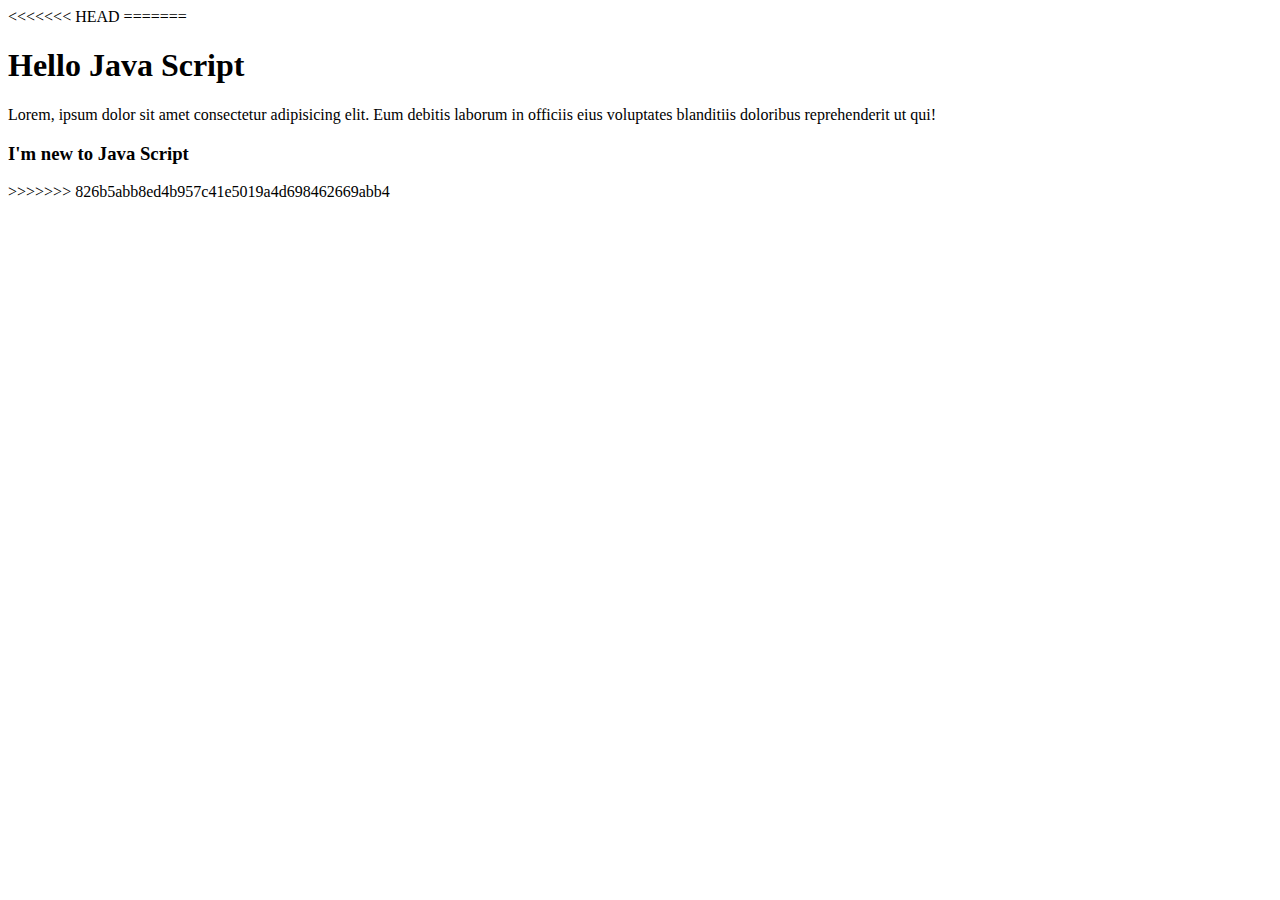
<file: Dom/index.html>
<!DOCTYPE html>
<html lang="en">
<head>
  <meta charset="UTF-8">
  <meta name="viewport" content="width=device-width, initial-scale=1.0">
  <title>Document</title>
</head>
<body>
<<<<<<< HEAD
=======


  <h1>Hello Java Script</h1>
  <div></div>
  <p id="para">Lorem, ipsum dolor sit amet consectetur adipisicing elit. Eum debitis laborum in officiis eius 
    voluptates blanditiis doloribus reprehenderit ut qui!</p>
  <h3>I'm new to Java Script</h3>
>>>>>>> 826b5abb8ed4b957c41e5019a4d698462669abb4
  <script src="dom.js"></script>
</body>

</html>
</file>
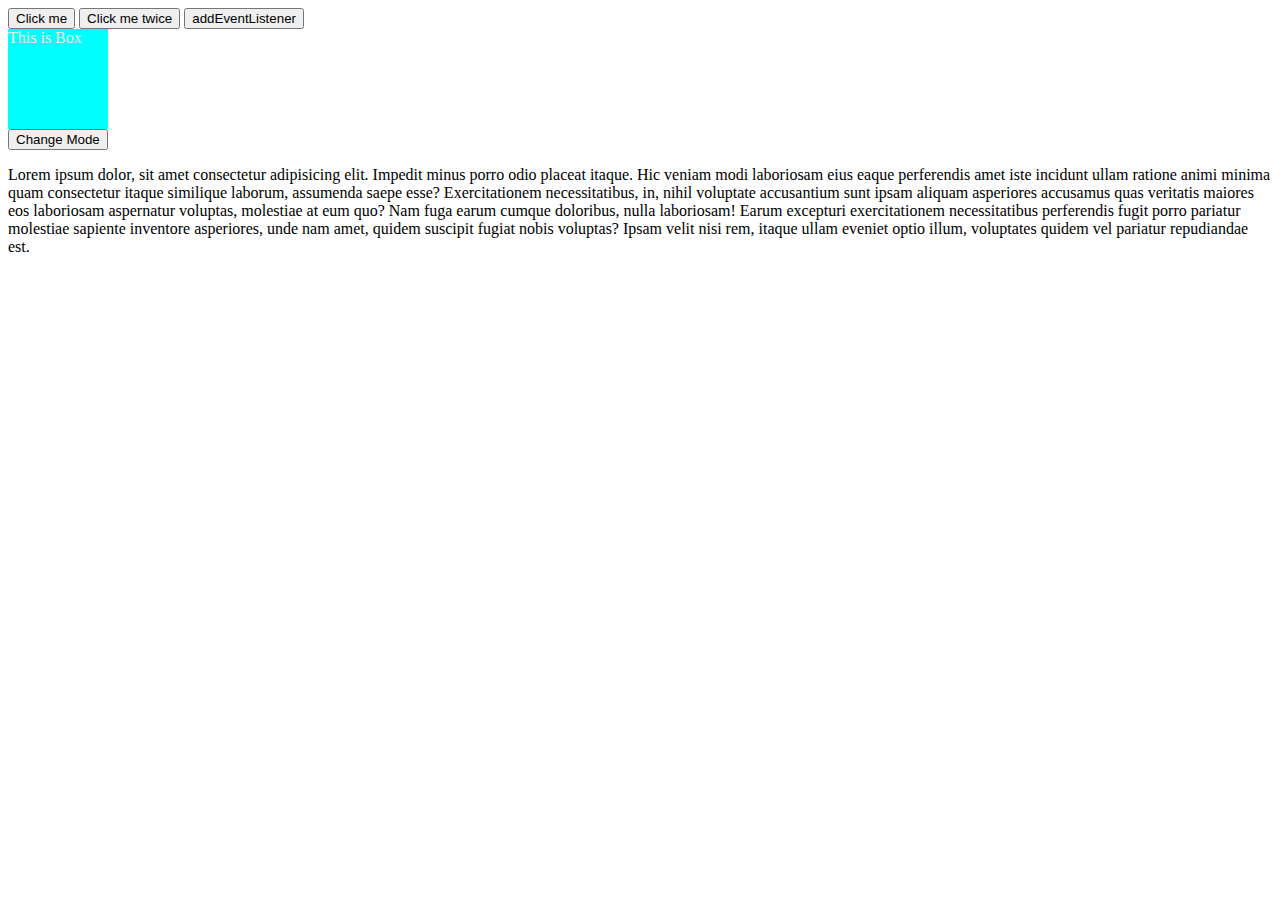
<file: Events/index.html>
<!DOCTYPE html>
    <html lang="en">
    <head>
        <meta charset="UTF-8" />
        <meta name="viewport" content="width=device-width, initial-scale=1.0" />
        <title>Document</title>
        <link rel="stylesheet" href="style.css" />
    </head>

    <body>
        <button id="btn">Click me</button>
        <button ondblclick="console.log('Clicked me 2x')">Click me twice</button>
        <button id="event">addEventListener</button>
        <div id="box">This is Box</div>


        <button id="mode">Change Mode</button>

        <p>Lorem ipsum dolor, sit amet consectetur adipisicing elit. Impedit minus porro odio placeat itaque. Hic veniam modi laboriosam eius eaque perferendis amet iste incidunt ullam ratione animi minima quam consectetur itaque similique laborum, assumenda saepe esse? Exercitationem necessitatibus, in, nihil voluptate accusantium sunt ipsam aliquam asperiores accusamus quas veritatis maiores eos laboriosam aspernatur voluptas, molestiae at eum quo? Nam fuga earum cumque doloribus, nulla laboriosam! Earum excepturi exercitationem necessitatibus perferendis fugit porro pariatur molestiae sapiente inventore asperiores, unde nam amet, quidem suscipit fugiat nobis voluptas? Ipsam velit nisi rem, itaque ullam eveniet optio illum, voluptates quidem vel pariatur repudiandae est.</p>
        <script src="./Events.js"></script>
    </body>
    </html>
</file>
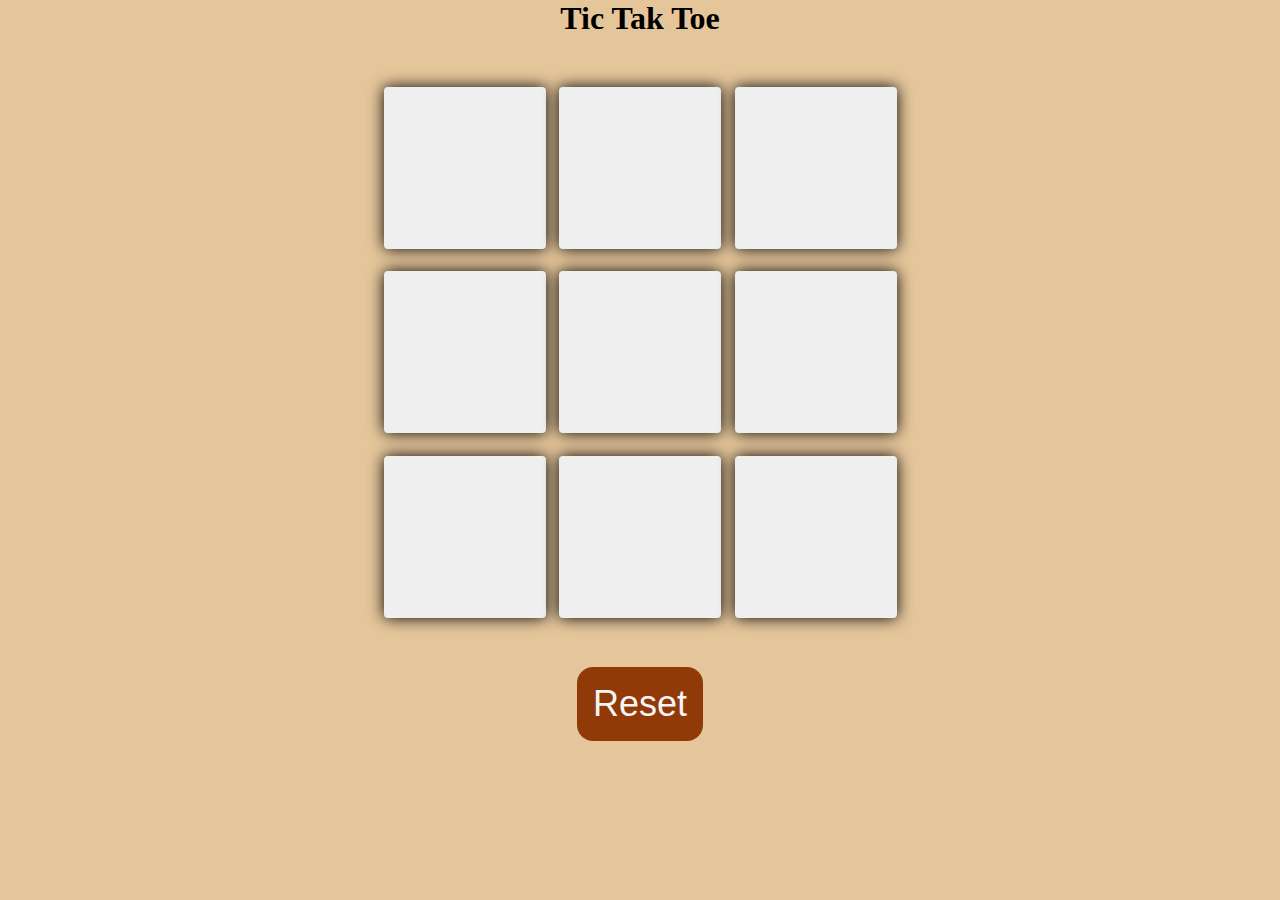
<file: tikTacToe/index.html>
<!DOCTYPE html>
<html lang="en">
<head>
    <meta charset="UTF-8">
    <meta name="viewport" content="width=device-width, initial-scale=1.0">
    <title>Tik Tak Toe</title>
    <link rel="stylesheet" href="style.css">
</head>
<body>
    <div class="msg-container hide">
        <p id="msg">Winner</p>
        <button id="new-btn">New Game</button>
    </div>  
    <main>
        <h1>Tic Tak Toe</h1>
        <div class="container">
            <div class="game">
                <button class="box"></button>
                <button class="box"></button>
                <button class="box"></button>
                <button class="box"></button>
                <button class="box"></button>
                <button class="box"></button>
                <button class="box"></button>
                <button class="box"></button>
                <button class="box"></button>
            </div>
        </div>
        <button id="reset-btn">Reset</button>
    </main>
    <script src="./app.js"></script>
</body>
</html>
</file>
<file: Events/style.css>
#box {
    height: 100px;
    width: 100px;
    background-color: aqua;
    color: antiquewhite;
    border: 5px darkblue black;
}

.dark{
    background-color: black;
    color: antiquewhite;
}

.light {
    background-color: white;
    color: black;
}
</file>
<file: tikTacToe/style.css>
*{
    margin:0;
    padding:0;
}

body{
    background-color: #E5C69B;
    text-align: center;
}

.container{
    height: 70vh;
    display: flex;
        flex-wrap: wrap;
        justify-content: center;
        align-items: center;
}

.game{
    height: 60vmin;
    width: 60vmin;
    display: flex;
    flex-wrap: wrap;
    justify-content: center;
    align-items: center;
    gap: 1.5vmin;
}

.box{
    height: 18vmin;
    width: 18vmin;
    border-radius: 4px;
    border: none;
    box-shadow: 0 0 1rem rgb(0, 0, 0,1);
    font-size: 8vmin;
    color: red;
}

#reset-btn{
    padding:1rem ;
    font-size: 4vmin;
    background-color: #913907;
    color: whitesmoke;
    border-radius: 1rem;
    border: none;
}

#new-btn{
padding: 1rem;
    font-size: 4vmin;
    background-color:#913907;
    color: whitesmoke;
    border-radius: 1rem;
    border: none;
}


#msg{
    font-size: 5vmin;
}

.msg-container{
    height: 30vmin;
    display: flex;
    justify-content: center;
    align-items: center;
    flex-direction: column;
    gap: 2rem;
}

.hide{
    display: none;
}
</file>
